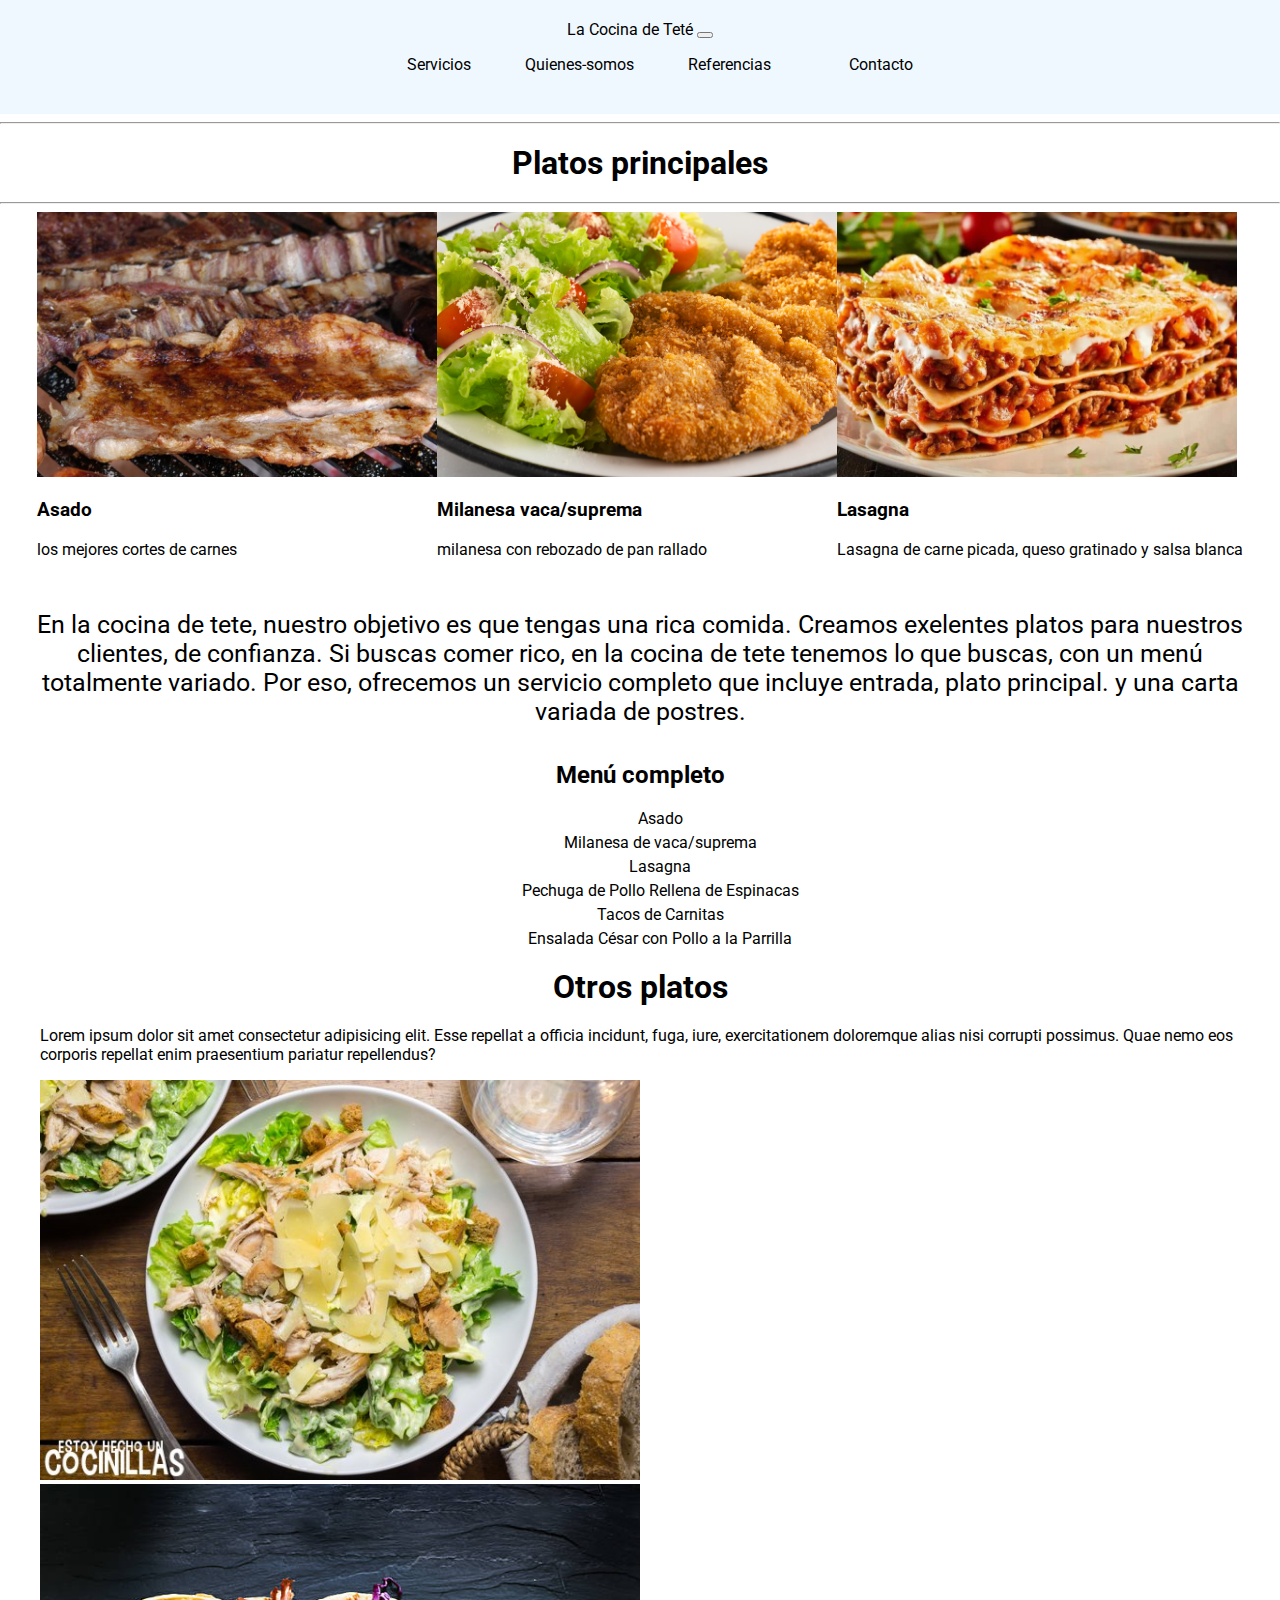
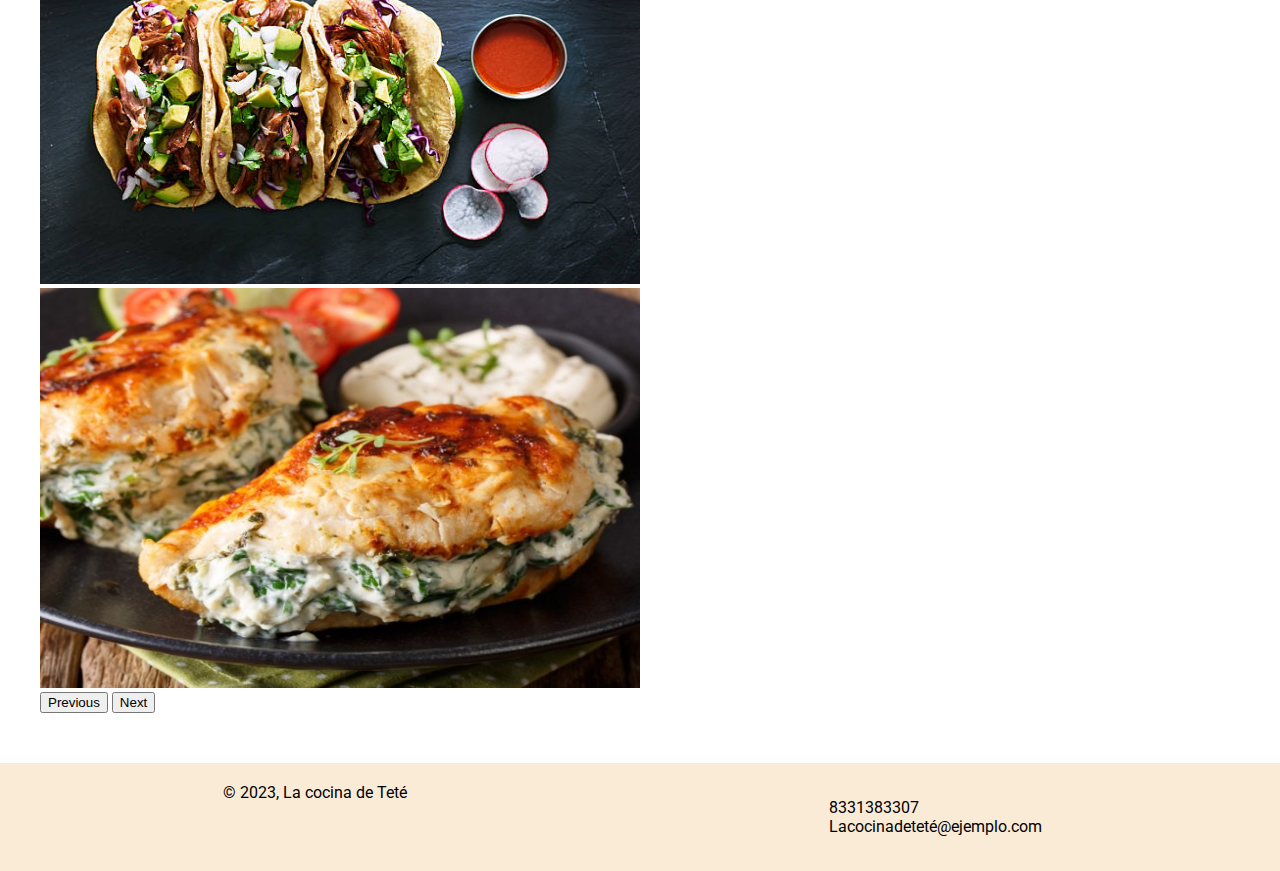
<file: index/index.html>
<!DOCTYPE html>
<html lang="es">

<head>
    <meta charset="UTF-8" />
    <meta name="viewport" content="width=device-width, initial-scale=1.0" />
<meta name="description" content="La cocina de tete: Lugar donde comes como en casa y siempre queres volver">
    <meta name="keywords" content="comida, asado, barato, descuentos, promociones, familia">
    <title>La cocina de Teté</title>
    <link rel="stylesheet" href="../css/style.css" />
    <link rel="preconnect" href="https://fonts.googleapis.com" />
    <link rel="preconnect" href="https://fonts.gstatic.com" crossorigin />
    <link href="https://fonts.googleapis.com/css2?family=Roboto:wght@300;400;500&display=swap" rel="stylesheet" />
    <link href="https://cdn.jsdelivr.net/npm/bootstrap@5.3.2/dist/css/bootstrap.min.css" rel="stylesheet"
        integrity="sha384-T3c6CoIi6uLrA9TneNEoa7RxnatzjcDSCmG1MXxSR1GAsXEV/Dwwykc2MPK8M2HN" crossorigin="anonymous" />
    <link rel="stylesheet" href="https://cdnjs.cloudflare.com/ajax/libs/animate.css/4.1.1/animate.min.css" />
</head>

<body>
    <header>
        <nav class="navbar navbar-expand-lg">
            <div class="container-fluid">
                <a class="navbar-brand"
                    >La Cocina de Teté</a>
                <button class="navbar-toggler" type="button" data-bs-toggle="collapse" data-bs-target="#navbarNav"
                    aria-controls="navbarNav" aria-expanded="false" aria-label="Toggle navigation">
                    <span class="navbar-toggler-icon"></span>
                </button>
                <div class="collapse navbar-collapse" id="navbarNav">
                    <ul class="navbar-nav">
                        <li class="nav-item">
                            <a class="nav-link" href="../pages/Servicios.html">Servicios</a>
                        </li>
                        <li class="nav-item">
                            <a class="nav-link" href="../pages/Quienes-somos.html">Quienes-somos</a>
                        </li>
                        <li class="nav-item">
                            <a class="nav-link" href="../pages/Referencias.html">Referencias</a>
                        </li>
                        <li></li>
                        <li class="nav-item">
                            <a class="nav-link" href="../pages/Contacto.html"> Contacto </a>
                        </li>
                    </ul>
                </div>
            </div>
            <h2 class="animate__animated animate__bounce"></h2>
        </nav>
    </header>
    <hr>
    <h1>Platos principales</h1>
    <hr>
    <main>
        <section class="tarjetas">
            <div>
                <img src="../imagenes/asado.png" alt="asado" />
                <h3>Asado</h3>
                <p>los mejores cortes de carnes</p>
            </div>
            <div>
                <img src="../imagenes/milanesa.png" alt="milanesa" />
                <h3>Milanesa vaca/suprema</h3>
                <p>milanesa con rebozado de pan rallado</p>
            </div>
            <div>
                <img src="../imagenes/lasagna.jpg" alt="lasagna" />
                <h3>Lasagna</h3>
                <p>Lasagna de carne picada, queso gratinado y salsa blanca</p>
            </div>
        </section>
        <section class="textoprincipal">
            <p>
                En la cocina de tete, nuestro objetivo es que tengas una rica comida.
                Creamos exelentes platos para nuestros clientes, de confianza. Si
                buscas comer rico, en la cocina de tete tenemos lo que buscas, con un
                menú totalmente variado. Por eso, ofrecemos un servicio completo que
                incluye entrada, plato principal. y una carta variada de postres.
            </p>
        </section>
        <section class="menu">
            <h2>Menú completo</h2>
            <ul>
                <li>Asado</li>
                <li>Milanesa de vaca/suprema</li>
                <li>Lasagna</li>
                <li>Pechuga de Pollo Rellena de Espinacas</li>
                <li>Tacos de Carnitas</li>
                <li>Ensalada César con Pollo a la Parrilla</li>
            </ul>
        </section>
    </main>

    <section class="container">
        <h1>Otros platos</h1>
        <div class="row">
            <div>
                <p>
                    Lorem ipsum dolor sit amet consectetur adipisicing elit. Esse
                    repellat a officia incidunt, fuga, iure, exercitationem doloremque
                    alias nisi corrupti possimus. Quae nemo eos corporis repellat enim
                    praesentium pariatur repellendus?
                </p>
            </div>

            <div>
                <div id="carouselExample" class="carousel slide">
                    <div class="carousel-inner">
                        <div class="carousel-item active">
                            <img src="../imagenes/ensalada-cesar-con-pollo.jpg" class="img-propia d-block w-100"
                                alt="ensalada" />
                        </div>
                        <div class="carousel-item">
                            <img src="../imagenes/taco-de-carnitas.jpg" class="img-propia d-block w-100"
                                alt="taquito" />
                        </div>
                        <div class="carousel-item">
                            <img src="../imagenes/pechuga-rellena-de-espinacas.jpg" class="img-propia d-block w-100"
                                alt="pechuga" />
                        </div>
                    </div>
                    <button class="carousel-control-prev" type="button" data-bs-target="#carouselExample"
                        data-bs-slide="prev">
                        <span class="carousel-control-prev-icon" aria-hidden="true"></span>
                        <span class="visually-hidden">Previous</span>
                    </button>
                    <button class="carousel-control-next" type="button" data-bs-target="#carouselExample"
                        data-bs-slide="next">
                        <span class="carousel-control-next-icon" aria-hidden="true"></span>
                        <span class="visually-hidden">Next</span>
                    </button>
                </div>
            </div>
        </div>
    </section>

    <footer>
        <div class="redes">&copy; 2023, La cocina de Teté</div>
        <div class="info">
            <a href="Telefono"> 8331383307 </a>
            <a href="Mail">Lacocinadeteté@ejemplo.com</a>
        </div>
    </footer>

    <script src="https://cdn.jsdelivr.net/npm/@popperjs/core@2.11.8/dist/umd/popper.min.js"
        integrity="sha384-I7E8VVD/ismYTF4hNIPjVp/Zjvgyol6VFvRkX/vR+Vc4jQkC+hVqc2pM8ODewa9r"
        crossorigin="anonymous"></script>
    <script src="https://cdn.jsdelivr.net/npm/bootstrap@5.3.2/dist/js/bootstrap.min.js"
        integrity="sha384-BBtl+eGJRgqQAUMxJ7pMwbEyER4l1g+O15P+16Ep7Q9Q+zqX6gSbd85u4mG4QzX+"
        crossorigin="anonymous"></script>
</body>

</html>
</file>
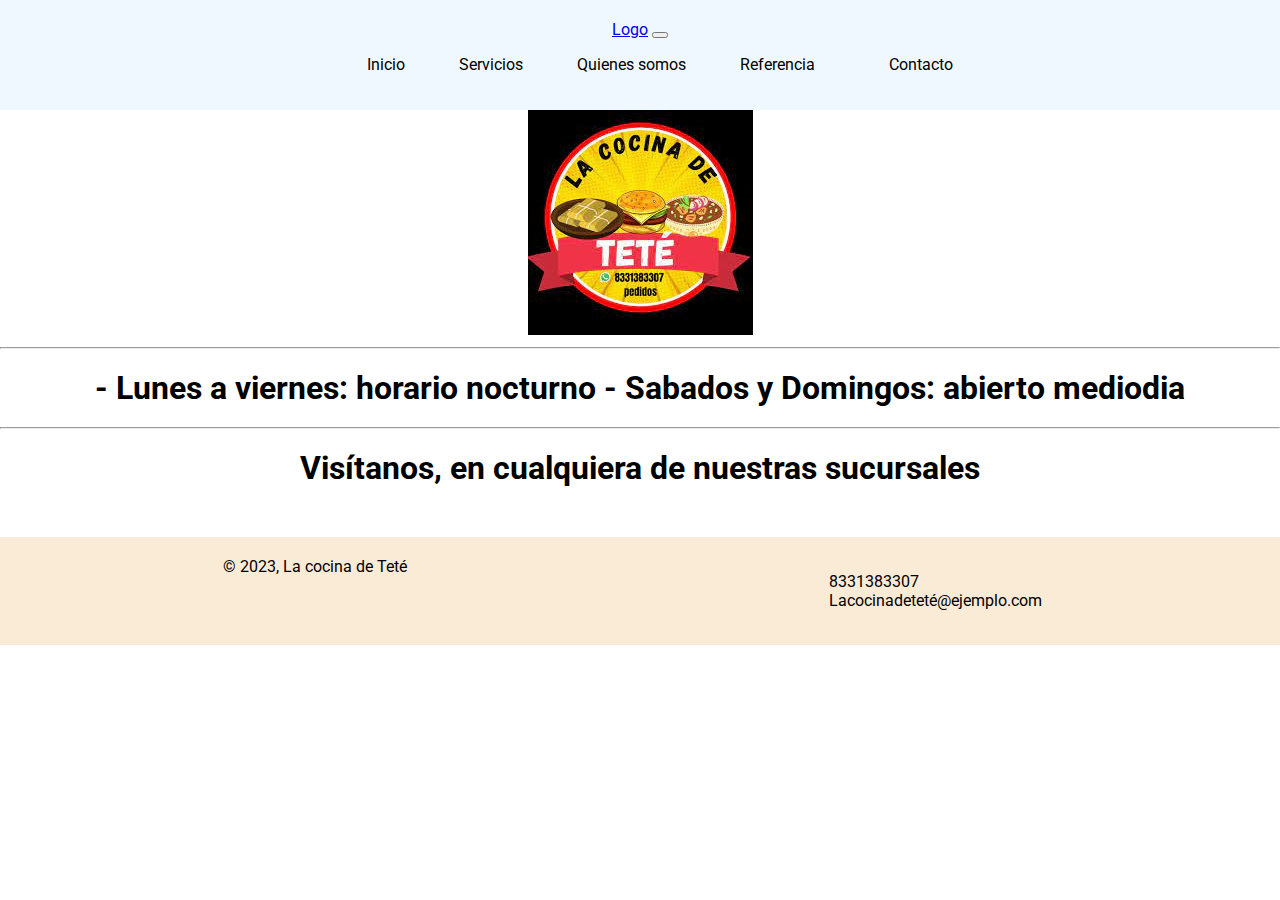
<file: pages/Contacto.html>
<!DOCTYPE html>
<html lang="es">

<head>
    <meta charset="UTF-8">
    <meta name="viewport" content="width=device-width, initial-scale=1.0">
    <title>Contacto</title>
    <link rel="stylesheet" href="../css/style.css">
    <link href="https://cdn.jsdelivr.net/npm/bootstrap@5.3.2/dist/css/bootstrap.min.css" rel="stylesheet"
        integrity="sha384-T3c6CoIi6uLrA9TneNEoa7RxnatzjcDSCmG1MXxSR1GAsXEV/Dwwykc2MPK8M2HN" crossorigin="anonymous">
    <link rel="stylesheet" href="../css/style.css" />
    <link rel="preconnect" href="https://fonts.googleapis.com" />
    <link rel="preconnect" href="https://fonts.gstatic.com" crossorigin />
    <link href="https://fonts.googleapis.com/css2?family=Roboto:wght@300;400;500&display=swap" rel="stylesheet" />
    <link href="https://cdn.jsdelivr.net/npm/bootstrap@5.3.2/dist/css/bootstrap.min.css" rel="stylesheet"
        integrity="sha384-T3c6CoIi6uLrA9TneNEoa7RxnatzjcDSCmG1MXxSR1GAsXEV/Dwwykc2MPK8M2HN" crossorigin="anonymous" />
    <link rel="stylesheet" href="https://cdnjs.cloudflare.com/ajax/libs/animate.css/4.1.1/animate.min.css" />
</head>

<body>
    <header>
        <nav class="navbar navbar-expand-lg">
            <div class="container-fluid">
                <a class="navbar-brand"
                    href="https://www.google.com/url?sa=i&url=https%3A%2F%2Fwww.youtube.com%2Fchannel%2FUC7VZSTrnGdTPGrjIFtylFZA&psig=AOvVaw37n0h8Jc3k8zYQ28UiY3AF&ust=1700835376922000&source=images&cd=vfe&opi=89978449&ved=0CBEQjRxqFwoTCMij39Wn2oIDFQAAAAAdAAAAABAE">Logo</a>
                <button class="navbar-toggler" type="button" data-bs-toggle="collapse" data-bs-target="#navbarNav"
                    aria-controls="navbarNav" aria-expanded="false" aria-label="Toggle navigation">
                    <span class="navbar-toggler-icon"></span>
                </button>
                <div class="collapse navbar-collapse" id="navbarNav">
                    <ul class="navbar-nav">
                        <li class="nav-item">
                            <a class="nav-link active" aria-current="page" href="../index/index.html">Inicio</a>
                        </li>
                        <li class="nav-item">
                            <a class="nav-link active" aria-current="page" href="Servicios.html"> Servicios </a>
                        </li>
                        <li class="nav-item">
                            <a class="nav-link active" aria-current="page" href="Quienes-somos.html"> Quienes somos </a>
                        </li>
                        <li class="nav-item">
                            <a class="nav-link active" aria-current="page" href="Referencias.html"> Referencia </a>
                        </li>
                        <li>
                        <li class="nav-item">
                            <a class="nav-link active" aria-current="page" href="Contacto.html"> Contacto </a>
                        </li>
                    </ul>
                </div>
            </div>
        </nav>
    </header>
    <main>
        <section class="tarjetas">
            <div>
                <img src="../imagenes/tete inicio.jpeg    " alt="asado">
            </div>
        </section>
    </main>
    <hr>
    <h1>- Lunes a viernes: horario nocturno
        - Sabados y Domingos: abierto mediodia</h1>
    <hr>
    <h1>Visítanos, en cualquiera de nuestras sucursales </h1>



    <footer>
        <div class="redes">
            &copy; 2023, La cocina de Teté
        </div>
        <div class="info">
            <a href="Telefono"> 8331383307 </a>
            <a href="Mail">Lacocinadeteté@ejemplo.com</a>
        </div>
    </footer>


    <script src="https://cdn.jsdelivr.net/npm/@popperjs/core@2.11.8/dist/umd/popper.min.js"
        integrity="sha384-I7E8VVD/ismYTF4hNIPjVp/Zjvgyol6VFvRkX/vR+Vc4jQkC+hVqc2pM8ODewa9r"
        crossorigin="anonymous"></script>
    <script src="https://cdn.jsdelivr.net/npm/bootstrap@5.3.2/dist/js/bootstrap.min.js"
        integrity="sha384-BBtl+eGJRgqQAUMxJ7pMwbEyER4l1g+O15P+16Ep7Q9Q+zqX6gSbd85u4mG4QzX+"
        crossorigin="anonymous"></script>
</body>

</html>
</file>
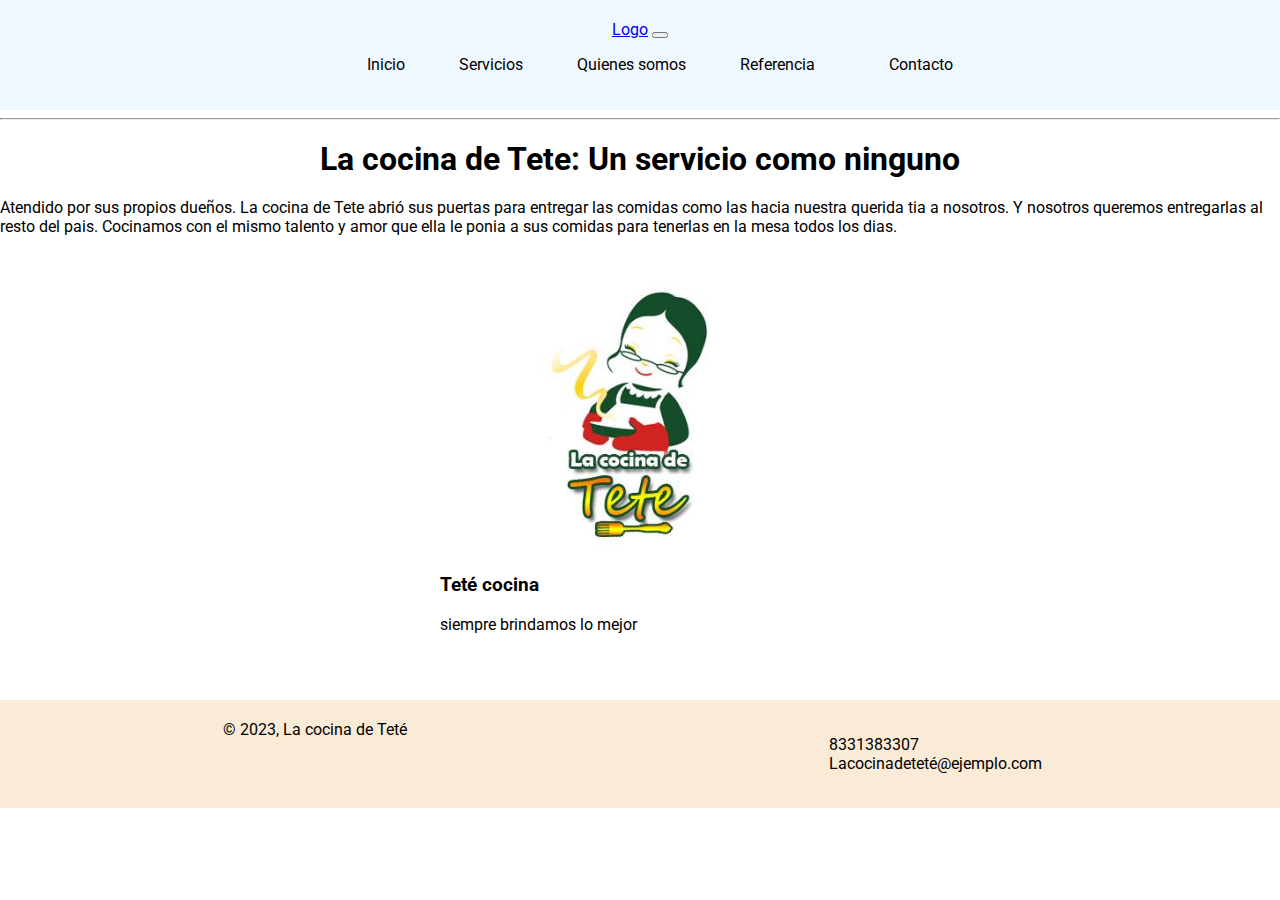
<file: pages/Quienes-somos.html>
<!DOCTYPE html>
<html lang="es">

<head>
    <meta charset="UTF-8">
    <meta name="viewport" content="width=device-width, initial-scale=1.0">
    <title>Quienes-somos</title>
    <link rel="stylesheet" href="../css/style.css">
    <link href="https://cdn.jsdelivr.net/npm/bootstrap@5.3.2/dist/css/bootstrap.min.css" rel="stylesheet"
        integrity="sha384-T3c6CoIi6uLrA9TneNEoa7RxnatzjcDSCmG1MXxSR1GAsXEV/Dwwykc2MPK8M2HN" crossorigin="anonymous">
    <link rel="stylesheet" href="../css/style.css" />
    <link rel="preconnect" href="https://fonts.googleapis.com" />
    <link rel="preconnect" href="https://fonts.gstatic.com" crossorigin />
    <link href="https://fonts.googleapis.com/css2?family=Roboto:wght@300;400;500&display=swap" rel="stylesheet" />
    <link href="https://cdn.jsdelivr.net/npm/bootstrap@5.3.2/dist/css/bootstrap.min.css" rel="stylesheet"
        integrity="sha384-T3c6CoIi6uLrA9TneNEoa7RxnatzjcDSCmG1MXxSR1GAsXEV/Dwwykc2MPK8M2HN" crossorigin="anonymous" />
    <link rel="stylesheet" href="https://cdnjs.cloudflare.com/ajax/libs/animate.css/4.1.1/animate.min.css" />
</head>

<body>
    <header>
        <nav class="navbar navbar-expand-lg">
            <div class="container-fluid">
                <a class="navbar-brand"
                    href="https://www.google.com/url?sa=i&url=https%3A%2F%2Fwww.youtube.com%2Fchannel%2FUC7VZSTrnGdTPGrjIFtylFZA&psig=AOvVaw37n0h8Jc3k8zYQ28UiY3AF&ust=1700835376922000&source=images&cd=vfe&opi=89978449&ved=0CBEQjRxqFwoTCMij39Wn2oIDFQAAAAAdAAAAABAE">Logo</a>
                <button class="navbar-toggler" type="button" data-bs-toggle="collapse" data-bs-target="#navbarNav"
                    aria-controls="navbarNav" aria-expanded="false" aria-label="Toggle navigation">
                    <span class="navbar-toggler-icon"></span>
                </button>
                <div class="collapse navbar-collapse" id="navbarNav">
                    <ul class="navbar-nav">
                        <li class="nav-item">
                            <a class="nav-link active" aria-current="page" href="../index/index.html">Inicio</a>
                        </li>
                        <li class="nav-item">
                            <a class="nav-link active" aria-current="page" href="Servicios.html"> Servicios </a>
                        </li>
                        <li class="nav-item">
                            <a class="nav-link active" aria-current="page" href="Quienes-somos.html"> Quienes somos </a>
                        </li>
                        <li class="nav-item">
                            <a class="nav-link active" aria-current="page" href="Referencias.html"> Referencia </a>
                        </li>
                        <li>
                        <li class="nav-item">
                            <a class="nav-link active" aria-current="page" href="Contacto.html"> Contacto </a>
                        </li>
                    </ul>
                </div>
            </div>
        </nav>
    </header>
    <hr>
    <h1>La cocina de Tete: Un servicio como ninguno</h1>
    <p>Atendido por sus propios dueños. La cocina de Tete abrió sus puertas para entregar las comidas como las hacia
        nuestra querida tia a nosotros. Y nosotros queremos entregarlas al resto del pais. Cocinamos con el mismo
        talento y amor que ella le ponia a sus comidas para tenerlas en la mesa todos los dias.</p>
    <main>
        <section class="tarjetas">
            <div>
                <img src="../imagenes/cocina tete.jpg" alt="asado">
                <h3>Teté cocina</h3>
                <p>siempre brindamos lo mejor</p>
            </div>
        </section>
    </main>
    <footer>
        <div class="redes">
            &copy; 2023, La cocina de Teté
        </div>
        <div class="info">
            <a href="Telefono"> 8331383307 </a>
            <a href="Mail">Lacocinadeteté@ejemplo.com</a>
        </div>
    </footer>


    <script src="https://cdn.jsdelivr.net/npm/@popperjs/core@2.11.8/dist/umd/popper.min.js"
        integrity="sha384-I7E8VVD/ismYTF4hNIPjVp/Zjvgyol6VFvRkX/vR+Vc4jQkC+hVqc2pM8ODewa9r"
        crossorigin="anonymous"></script>
    <script src="https://cdn.jsdelivr.net/npm/bootstrap@5.3.2/dist/js/bootstrap.min.js"
        integrity="sha384-BBtl+eGJRgqQAUMxJ7pMwbEyER4l1g+O15P+16Ep7Q9Q+zqX6gSbd85u4mG4QzX+"
        crossorigin="anonymous"></script>
</body>
</html>
</file>
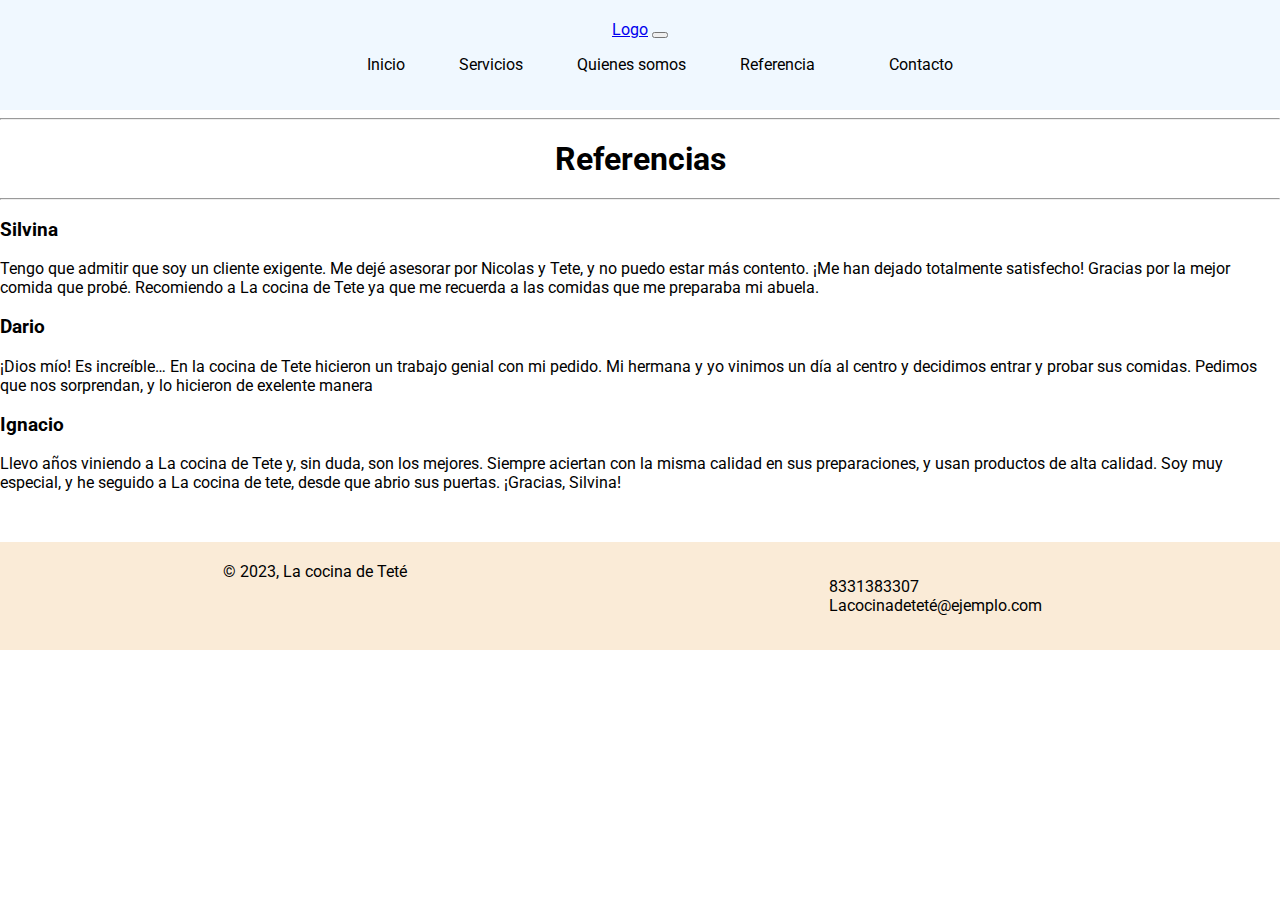
<file: pages/Referencias.html>
<!DOCTYPE html>
<html lang="es">

<head>
    <meta charset="UTF-8">
    <meta name="viewport" content="width=device-width, initial-scale=1.0">
    <title>Referencias</title>
    <link rel="stylesheet" href="../css/style.css">
    <link href="https://cdn.jsdelivr.net/npm/bootstrap@5.3.2/dist/css/bootstrap.min.css" rel="stylesheet"
        integrity="sha384-T3c6CoIi6uLrA9TneNEoa7RxnatzjcDSCmG1MXxSR1GAsXEV/Dwwykc2MPK8M2HN" crossorigin="anonymous">
    <link rel="stylesheet" href="../css/style.css" />
    <link rel="preconnect" href="https://fonts.googleapis.com" />
    <link rel="preconnect" href="https://fonts.gstatic.com" crossorigin />
    <link href="https://fonts.googleapis.com/css2?family=Roboto:wght@300;400;500&display=swap" rel="stylesheet" />
    <link href="https://cdn.jsdelivr.net/npm/bootstrap@5.3.2/dist/css/bootstrap.min.css" rel="stylesheet"
        integrity="sha384-T3c6CoIi6uLrA9TneNEoa7RxnatzjcDSCmG1MXxSR1GAsXEV/Dwwykc2MPK8M2HN" crossorigin="anonymous" />
    <link rel="stylesheet" href="https://cdnjs.cloudflare.com/ajax/libs/animate.css/4.1.1/animate.min.css" />
</head>

<body>
    <header>
        <nav class="navbar navbar-expand-lg">
            <div class="container-fluid">
                <a class="navbar-brand"
                    href="https://www.google.com/url?sa=i&url=https%3A%2F%2Fwww.youtube.com%2Fchannel%2FUC7VZSTrnGdTPGrjIFtylFZA&psig=AOvVaw37n0h8Jc3k8zYQ28UiY3AF&ust=1700835376922000&source=images&cd=vfe&opi=89978449&ved=0CBEQjRxqFwoTCMij39Wn2oIDFQAAAAAdAAAAABAE">Logo</a>
                <button class="navbar-toggler" type="button" data-bs-toggle="collapse" data-bs-target="#navbarNav"
                    aria-controls="navbarNav" aria-expanded="false" aria-label="Toggle navigation">
                    <span class="navbar-toggler-icon"></span>
                </button>
                <div class="collapse navbar-collapse" id="navbarNav">
                    <ul class="navbar-nav">
                        <li class="nav-item">
                            <a class="nav-link active" aria-current="page" href="../index/index.html">Inicio</a>
                        </li>
                        <li class="nav-item">
                            <a class="nav-link active" aria-current="page" href="Servicios.html"> Servicios </a>
                        </li>
                        <li class="nav-item">
                            <a class="nav-link active" aria-current="page" href="Quienes-somos.html"> Quienes somos </a>
                        </li>
                        <li class="nav-item">
                            <a class="nav-link active" aria-current="page" href="Referencias.html"> Referencia </a>
                        </li>
                        <li>
                        <li class="nav-item">
                            <a class="nav-link active" aria-current="page" href="Contacto.html"> Contacto </a>
                        </li>
                    </ul>
                </div>
            </div>
        </nav>
    </header>
    <hr>
    <h1>Referencias</h1>
    <hr>
    <main>
        <section class="card">
            <div>
                <h3>Silvina</h3>
                <p>Tengo que admitir que soy un cliente exigente. Me dejé asesorar por Nicolas y Tete, y no puedo estar
                    más contento. ¡Me han dejado totalmente satisfecho! Gracias por la mejor comida que probé.
                    Recomiendo a La cocina de Tete ya que me recuerda a las comidas que me preparaba mi abuela.</p>
            </div>
            <div>
                <h3>Dario</h3>
                <p>¡Dios mío! Es increíble… En la cocina de Tete hicieron un trabajo genial con mi pedido. Mi hermana y
                    yo vinimos un día al centro y decidimos entrar y probar sus comidas. Pedimos que nos sorprendan, y
                    lo hicieron de exelente manera</p>
            </div>
            <div>
                <h3>Ignacio</h3>
                <p>Llevo años viniendo a La cocina de Tete y, sin duda, son los mejores. Siempre aciertan con la misma
                    calidad en sus preparaciones, y usan productos de alta calidad. Soy muy especial, y he seguido a La
                    cocina de tete, desde que abrio sus puertas. ¡Gracias, Silvina!</p>
            </div>
        </section>
    </main>

    <footer>
        <div class="redes">
            &copy; 2023, La cocina de Teté
        </div>
        <div class="info">
            <a href="Telefono"> 8331383307 </a>
            <a href="Mail">Lacocinadeteté@ejemplo.com</a>
        </div>
    </footer>
    <script src="https://cdn.jsdelivr.net/npm/@popperjs/core@2.11.8/dist/umd/popper.min.js"
        integrity="sha384-I7E8VVD/ismYTF4hNIPjVp/Zjvgyol6VFvRkX/vR+Vc4jQkC+hVqc2pM8ODewa9r"
        crossorigin="anonymous"></script>
    <script src="https://cdn.jsdelivr.net/npm/bootstrap@5.3.2/dist/js/bootstrap.min.js"
        integrity="sha384-BBtl+eGJRgqQAUMxJ7pMwbEyER4l1g+O15P+16Ep7Q9Q+zqX6gSbd85u4mG4QzX+"
        crossorigin="anonymous"></script>
</body>
</html>
</file>
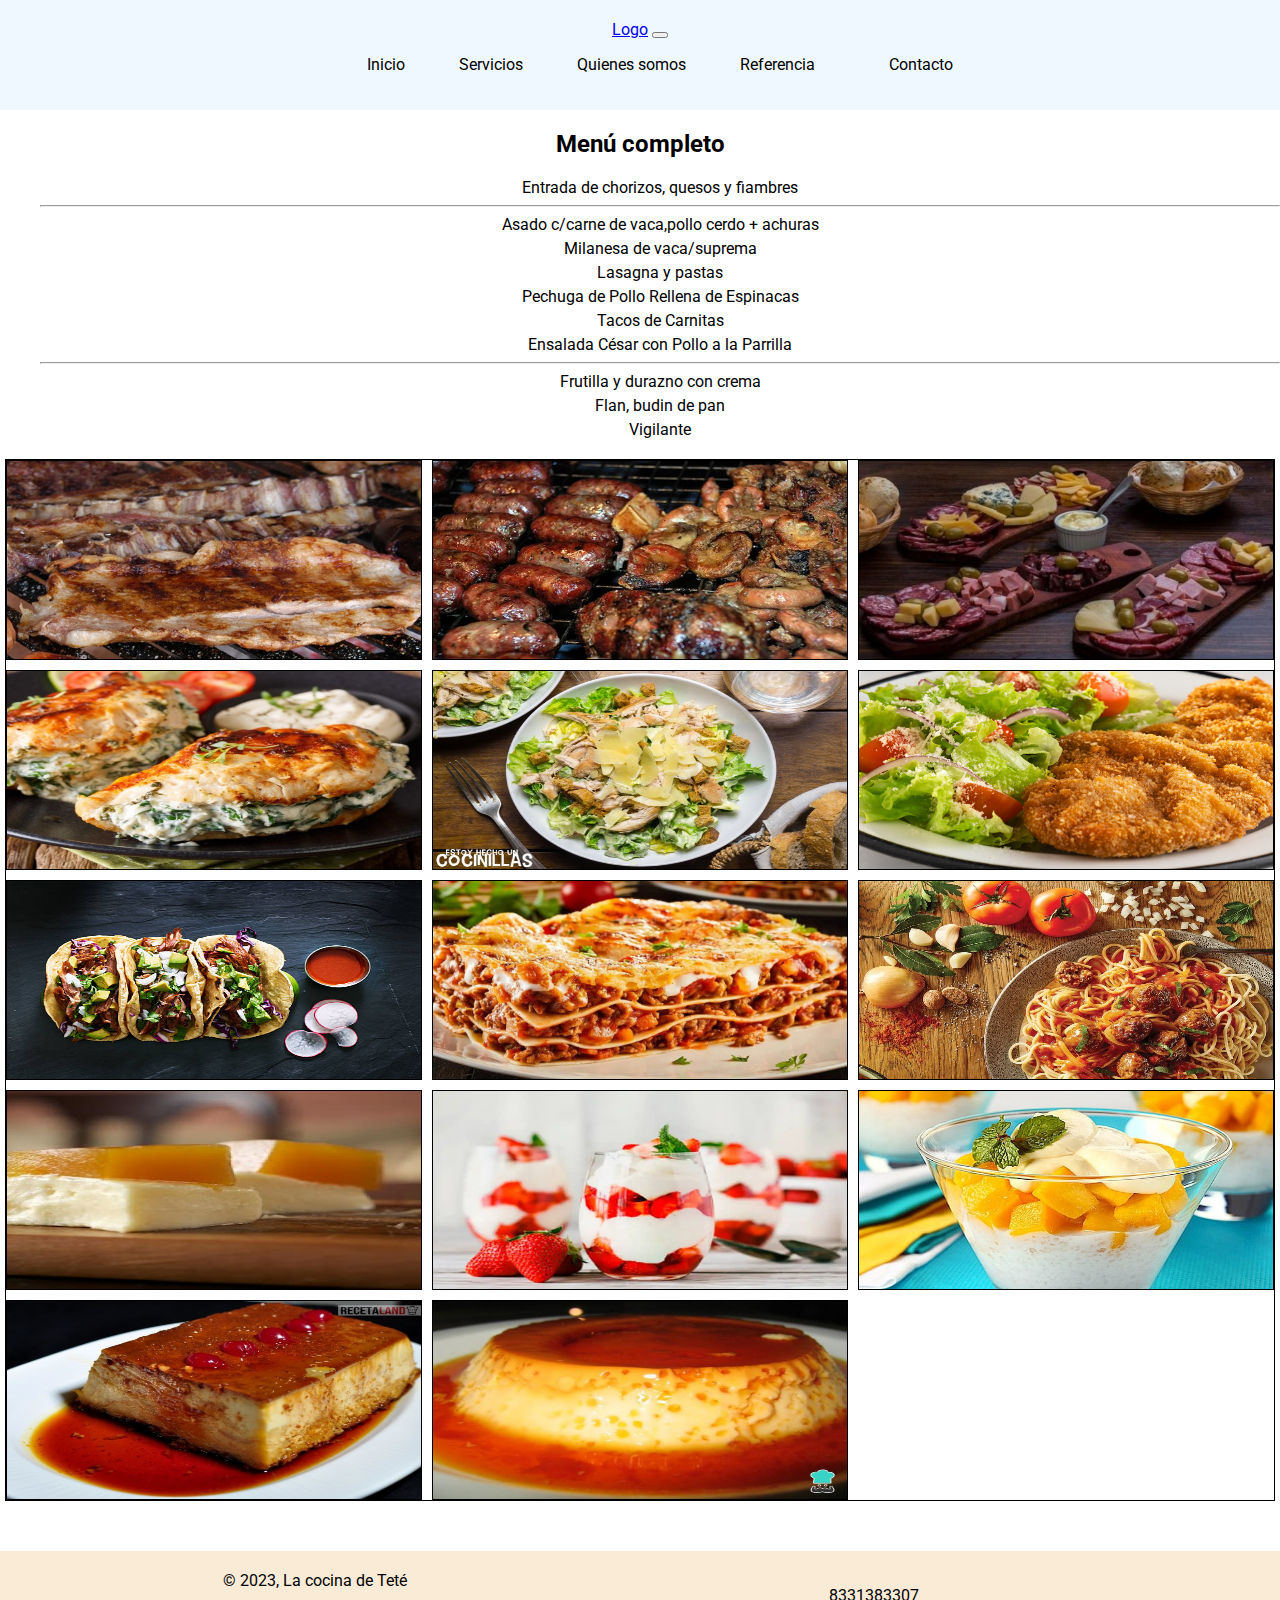
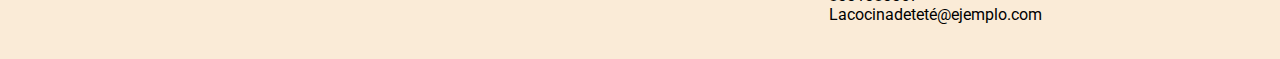
<file: pages/Servicios.html>
<!DOCTYPE html>
<html lang="es">

<head>
    <meta charset="UTF-8">
    <meta name="viewport" content="width=device-width, initial-scale=1.0">
    <title>Servicios</title>
    <link rel="stylesheet" href="../css/style.css">
    <link href="https://cdn.jsdelivr.net/npm/bootstrap@5.3.2/dist/css/bootstrap.min.css" rel="stylesheet"
        integrity="sha384-T3c6CoIi6uLrA9TneNEoa7RxnatzjcDSCmG1MXxSR1GAsXEV/Dwwykc2MPK8M2HN" crossorigin="anonymous">
    <link rel="stylesheet" href="../css/style.css" />
    <link rel="preconnect" href="https://fonts.googleapis.com" />
    <link rel="preconnect" href="https://fonts.gstatic.com" crossorigin />
    <link href="https://fonts.googleapis.com/css2?family=Roboto:wght@300;400;500&display=swap" rel="stylesheet" />
    <link href="https://cdn.jsdelivr.net/npm/bootstrap@5.3.2/dist/css/bootstrap.min.css" rel="stylesheet"
        integrity="sha384-T3c6CoIi6uLrA9TneNEoa7RxnatzjcDSCmG1MXxSR1GAsXEV/Dwwykc2MPK8M2HN" crossorigin="anonymous" />
    <link rel="stylesheet" href="https://cdnjs.cloudflare.com/ajax/libs/animate.css/4.1.1/animate.min.css" />
</head>

<body>
    <header>
        <nav class="navbar navbar-expand-lg">
            <div class="container-fluid">
                <a class="navbar-brand"
                    href="https://www.google.com/url?sa=i&url=https%3A%2F%2Fwww.youtube.com%2Fchannel%2FUC7VZSTrnGdTPGrjIFtylFZA&psig=AOvVaw37n0h8Jc3k8zYQ28UiY3AF&ust=1700835376922000&source=images&cd=vfe&opi=89978449&ved=0CBEQjRxqFwoTCMij39Wn2oIDFQAAAAAdAAAAABAE">Logo</a>
                <button class="navbar-toggler" type="button" data-bs-toggle="collapse" data-bs-target="#navbarNav"
                    aria-controls="navbarNav" aria-expanded="false" aria-label="Toggle navigation">
                    <span class="navbar-toggler-icon"></span>
                </button>
                <div class="collapse navbar-collapse" id="navbarNav">
                    <ul class="navbar-nav">
                        <li class="nav-item">
                            <a class="nav-link active" aria-current="page" href="../index/index.html">Inicio</a>
                        </li>
                        <li class="nav-item">
                            <a class="nav-link active" aria-current="page" href="Servicios.html"> Servicios </a>
                        </li>
                        <li class="nav-item">
                            <a class="nav-link active" aria-current="page" href="Quienes-somos.html"> Quienes somos </a>
                        </li>
                        <li class="nav-item">
                            <a class="nav-link active" aria-current="page" href="Referencias.html"> Referencia </a>
                        </li>
                        <li>
                        <li class="nav-item">
                            <a class="nav-link active" aria-current="page" href="Contacto.html"> Contacto </a>
                        </li>
                    </ul>
                </div>
            </div>
        </nav>
    </header>
    <main>
        <section class="menu">
            <h2>Menú completo</h2>
            <ul>
                <li>Entrada de chorizos, quesos y fiambres</li>
                <hr>
                <li>Asado c/carne de vaca,pollo cerdo + achuras</li>
                <li>Milanesa de vaca/suprema</li>
                <li>Lasagna y pastas</li>
                <li>Pechuga de Pollo Rellena de Espinacas</li>
                <li>Tacos de Carnitas</li>
                <li>Ensalada César con Pollo a la Parrilla</li>
                <hr>
                <li>Frutilla y durazno con crema</li>
                <li>Flan, budin de pan</li>
                <li>Vigilante</li>
            </ul>
        </section>

        <section>
            <div class="main">
                <div class="area" id="area1"><img src="../imagenes/asado.png" alt="asado" /></div>

                <div class="area" id="area2"><img src="../imagenes/Las-achuras-como-parte-del-asado-argentino.webp"
                        alt="picada" /></div>

                <div class="area" id="area3"><img src="../imagenes/picada.jpg" alt="ensalada" /></div>

                <div class="area" id="area4"><img src="../imagenes/pechuga-rellena-de-espinacas.jpg" alt="asado" />
                </div>

                <div class="area" id="area5"><img src="../imagenes/ensalada-cesar-con-pollo.jpg" alt="asado" /></div>

                <div class="area" id="area6"><img src="../imagenes/milanesa.png" alt="asado" /></div>

                <div class="area" id="area7"><img src="../imagenes/taco-de-carnitas.jpg" alt="asado" /></div>

                <div class="area" id="area8"><img src="../imagenes/lasagna.jpg" alt="asado" /></div>

                <div class="area" id="area9"><img src="../imagenes/pastas.jpg" alt="asado" /></div>

                <div class="area" id="area10"><img src="../imagenes/como_hacer_dulce_de_batata_30686_600_square.jpg"
                        alt="asado" /></div>

                <div class="area" id="area11"><img src="../imagenes/frutcrema.webp" alt="asado" /></div>

                <div class="area" id="area12"><img src="../imagenes/duraznocrema.jpg" alt="asado" />
                </div>

                <div class="area" id="area13"><img src="../imagenes/budin de pan.jpg" alt="asado" /></div>

                <div class="area" id="area13"><img src="../imagenes/flan.jpg" alt="asado" /></div>

            </div>
        </section>
    </main>
    <footer>
        <div class="redes">
            &copy; 2023, La cocina de Teté
        </div>
        <div class="info">
            <a href="Telefono"> 8331383307 </a>
            <a href="Mail">Lacocinadeteté@ejemplo.com</a>
        </div>
    </footer>
    <script src="https://cdn.jsdelivr.net/npm/@popperjs/core@2.11.8/dist/umd/popper.min.js"
        integrity="sha384-I7E8VVD/ismYTF4hNIPjVp/Zjvgyol6VFvRkX/vR+Vc4jQkC+hVqc2pM8ODewa9r"
        crossorigin="anonymous"></script>
    <script src="https://cdn.jsdelivr.net/npm/bootstrap@5.3.2/dist/js/bootstrap.min.js"
        integrity="sha384-BBtl+eGJRgqQAUMxJ7pMwbEyER4l1g+O15P+16Ep7Q9Q+zqX6gSbd85u4mG4QzX+"
        crossorigin="anonymous"></script>
</body>
</html>
</file>
<file: css/style.css>
body {
  margin: 0;
  padding: 0;
  font-family: Roboto, sans-serif;
}

.container {
  max-width: 1200px;
  margin: 0 auto;
}

header {
  background-color: aliceblue;
  padding: 20px;
  text-align: center;
}

header nav ul {
  list-style: none;
}

header nav ul li {
  display: inline-block;
  margin: 0 10px;
}

header nav ul li a {
  color: black;
  text-decoration: none;
  padding: 10px 15px;
}

header nav ul li a:hover {
  color: orange;
}

h1 {
  text-align: center;
  margin: 20px;
}

.tarjetas {
  display: flex;
  justify-content: center;
  flex-wrap: wrap;
}

.tarjetas p h3 {
  text-align: center;
}

.tarjetas p h3 {
  max-width: 100px;
  margin: 5px;
}

.tarjetas img{
  max-width: 400px;
}

.textoprincipal {
  text-align: center;
  margin: 35px;
}

.textoprincipal p {
  font-size: 25px;
}

.menu{
  text-align: center; 
  margin: 20px auto; 
}

.menu li {
  margin: 5px;
  list-style-type: none;
}

.main {
  border: 1px solid black;
  margin: 5px;
  display: grid;
  grid-template-columns: repeat(3, 1fr);
  grid-template-rows: repeat(5, 200px);
  gap: 10px;
  grid-template-areas: 
    "area1 area2 area3" 
    "area4 area5 area6" 
    "area7 area8 area9" 
    "area10 area11 area12" 
    "area13 area14 area15";
}

.main img {
  width: 100%;
  height: 100%;
}

.area {
  border: 1px solid black;
}

.area:nth-child(1),
.area:nth-child(2),
.area:nth-child(3),
.area:nth-child(4),
.area:nth-child(5),
.area:nth-child(6),
.area:nth-child(7),
.area:nth-child(8),
.area:nth-child(9),
.area:nth-child(10),
.area:nth-child(11),
.area:nth-child(12),
.area:nth-child(13),
.area:nth-child(14),
.area:nth-child(15) {
  background-color: #ff5733;
}

footer {
  display: flex;
  justify-content: space-around;
  background-color: antiquewhite;
  margin-top: 50px;
  padding: 20px;
}

.info {
  display: flex;
  justify-content: space-around;
  flex-direction: column;
  padding: 15px;
}

.info a {
  text-decoration: none;
  color: black;
}

.info a:hover {
  color: orange;
}

.img-propia {
  width: 100%;
  height: 400px;
}

.carousel {
  max-width: 600px;
  align-items: center;
}

@media (max-width: 768px) {
  .main {
    border: 1px solid rgb(0, 0, 0);
    margin: 5px;
    display: grid;
    grid-template-columns: repeat(3, 1fr);
    grid-template-rows: repeat(5, 200px);
    gap: 10px;
    grid-template-areas: 
      "area1 area2 area3" 
      "area4 area5 area6" 
      "area7 area8 area9" 
      "area10 area11 area12" 
      "area13 area14";
  }
}

@media (max-width: 320px) {
  .main {
    border: 1px solid black;
    margin: 5px;
    display: grid;
    grid-template-columns: repeat(1, 1fr);
    grid-template-rows: repeat(9, 150px);
    gap: 10px;
    grid-template-areas: 
      "area1" "area2" "area3" 
      "area4" "area5" "area6" 
      "area7" "area8" "area9" 
      "area10" "area11" "area12" 
      "area13" "area14";
  }
}
</file>
